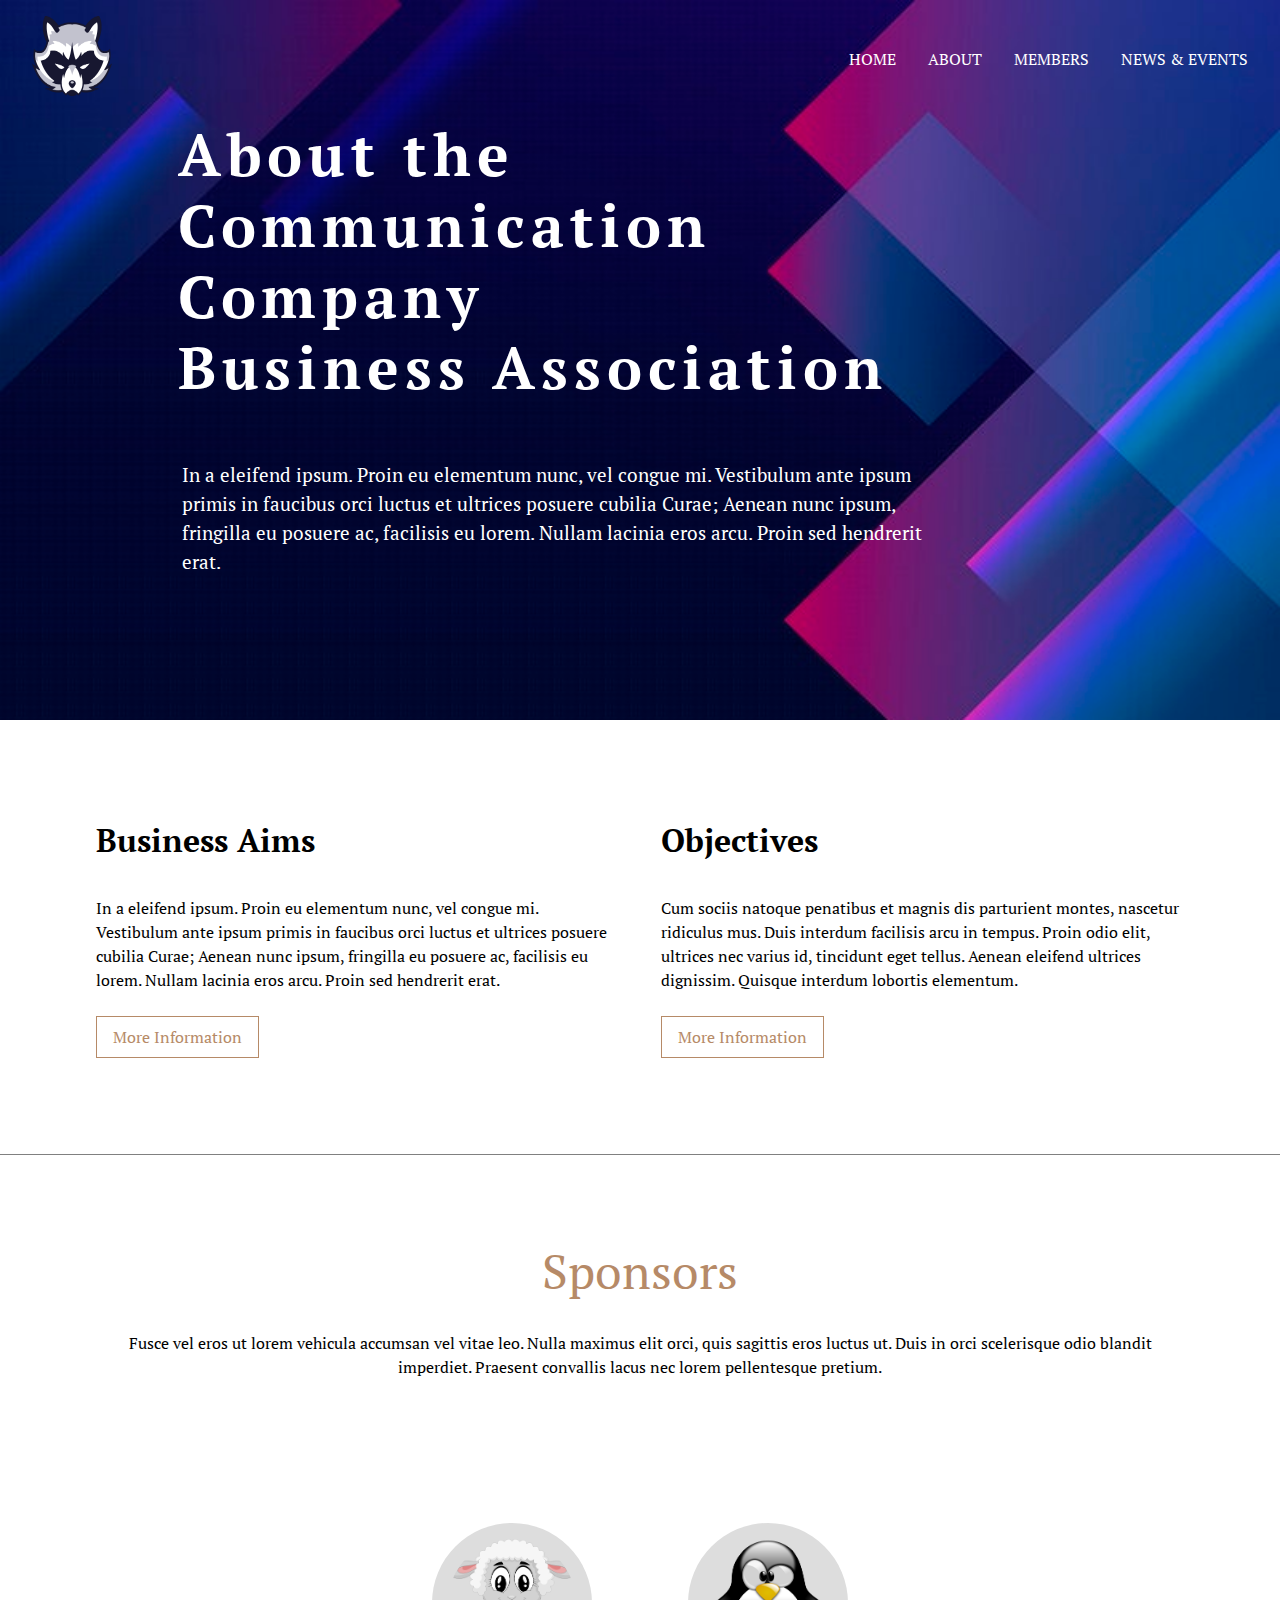
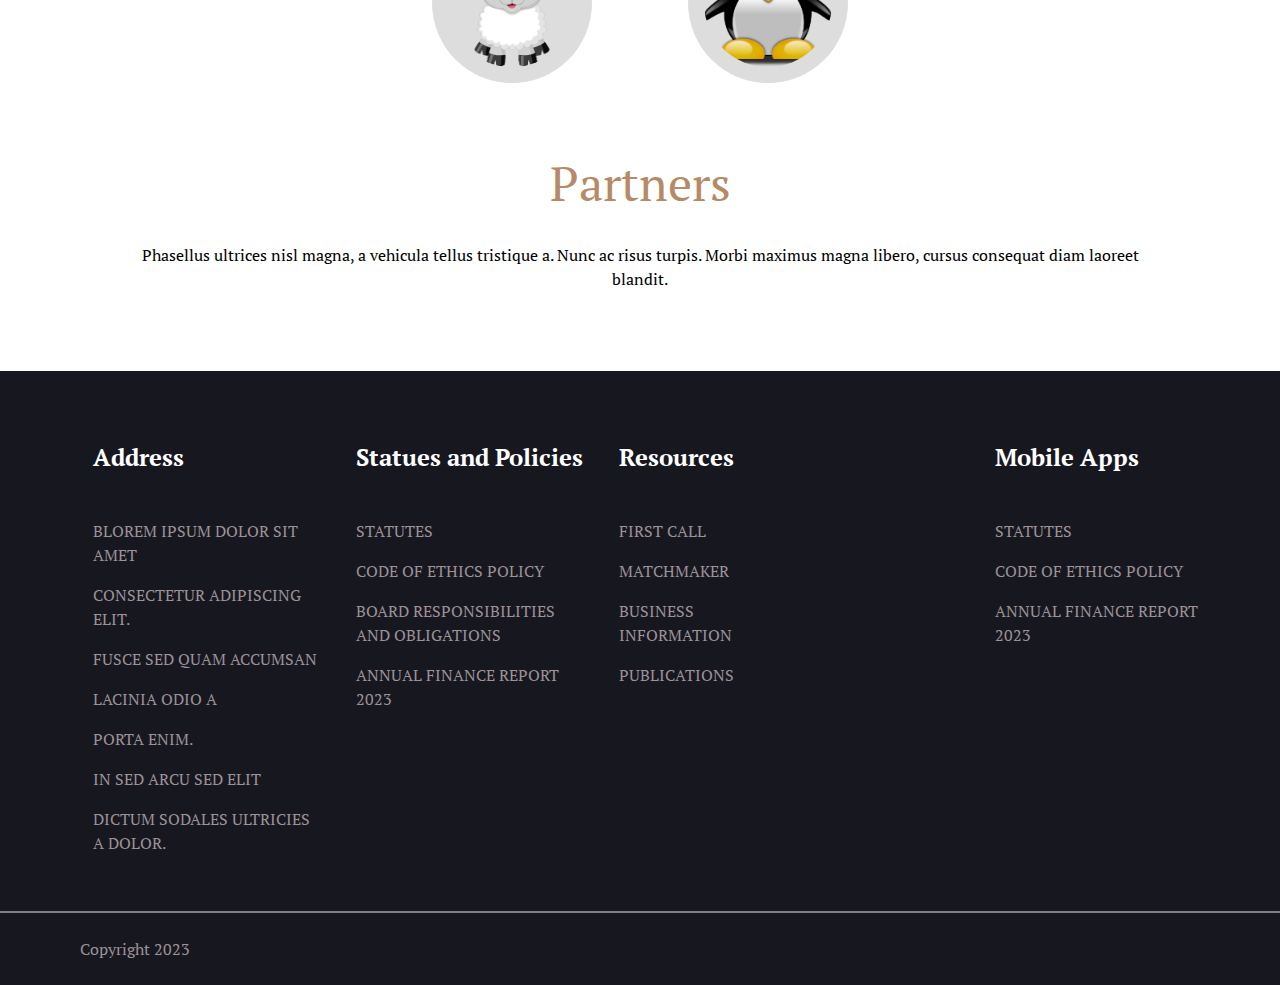
<file: Business/index.html>
<!DOCTYPE html>
<html lang="en">
  <head>
    <meta charset="UTF-8" />
    <meta name="viewport" content="width=device-width, initial-scale=1.0" />
    <link rel="stylesheet" href="./style.css" />
    <title>Business</title>
  </head>
  <body>
    <div class="wrapper">
      <section id="welcome">
        <header class="site-header">
          <div class="logo">
            <img src="./images/logo.webp" alt="logo" />
          </div>

          <div class="navigation">
            <nav>
              <ul>
                <li><a href="#">HOME</a></li>
                <li><a href="#">ABOUT</a></li>
                <li><a href="#">MEMBERS</a></li>
                <li><a href="#">NEWS & EVENTS</a></li>
              </ul>
            </nav>
          </div>
        </header>
        <div class="text-content">
          <div class="title">
            <h1>About the</h1>
            <h1>Communication Company</h1>
            <h1>Business Association</h1>
          </div>
          <p>
            In a eleifend ipsum. Proin eu elementum nunc, vel congue mi.
            Vestibulum ante ipsum primis in faucibus orci luctus et ultrices
            posuere cubilia Curae; Aenean nunc ipsum, fringilla eu posuere ac,
            facilisis eu lorem. Nullam lacinia eros arcu. Proin sed hendrerit
            erat.
          </p>
        </div>
      </section>

      <section id="about">
        <div class="card">
          <h2>Business Aims</h2>
          <p>
            In a eleifend ipsum. Proin eu elementum nunc, vel congue mi.
            Vestibulum ante ipsum primis in faucibus orci luctus et ultrices
            posuere cubilia Curae; Aenean nunc ipsum, fringilla eu posuere ac,
            facilisis eu lorem. Nullam lacinia eros arcu. Proin sed hendrerit
            erat.
          </p>

          <div class="btn">
            <p><a href="#">More Information</a></p>
          </div>
        </div>

        <div class="card">
          <h2>Objectives</h2>
          <p>
            Cum sociis natoque penatibus et magnis dis parturient montes,
            nascetur ridiculus mus. Duis interdum facilisis arcu in tempus.
            Proin odio elit, ultrices nec varius id, tincidunt eget tellus.
            Aenean eleifend ultrices dignissim. Quisque interdum lobortis
            elementum.
          </p>

          <div class="btn">
            <p><a href="#">More Information</a></p>
          </div>
        </div>
      </section>

      <section id="sponsors-partners">
        <h2>Sponsors</h2>
        <p>
          Fusce vel eros ut lorem vehicula accumsan vel vitae leo. Nulla maximus
          elit orci, quis sagittis eros luctus ut. Duis in orci scelerisque odio
          blandit imperdiet. Praesent convallis lacus nec lorem pellentesque
          pretium.
        </p>
        <div class="icons">
          <img src="./images/sponsor1.webp" alt="sponsor1" />
          <img src="./images/sponsor2.webp" alt="sponsor2" />
        </div>
        <h2>Partners</h2>
        <!--  -->
        <p>
          Phasellus ultrices nisl magna, a vehicula tellus tristique a. Nunc ac
          risus turpis. Morbi maximus magna libero, cursus consequat diam
          laoreet blandit.
        </p>
      </section>

      <section id="info-about">
        <div class="left">
          <div class="card">
            <h3>Address</h3>

            <ul class="list">
              <li>BLorem ipsum dolor sit amet</li>
              <li>consectetur adipiscing elit.</li>
              <li>Fusce sed quam accumsan</li>
              <li>lacinia odio a</li>
              <li>porta enim.</li>
              <li>In sed arcu sed elit</li>
              <li>dictum sodales ultricies a dolor.</li>
            </ul>
          </div>

          <div class="card">
            <h3>Statues and Policies</h3>

            <ul class="list">
              <li>Statutes</li>
              <li>Code of Ethics Policy</li>
              <li>Board Responsibilities and Obligations</li>
              <li>Annual Finance Report 2023</li>
            </ul>
          </div>

          <div class="card">
            <h3>Resources</h3>

            <ul class="list">
              <li>First Call</li>
              <li>Matchmaker</li>
              <li>Business Information</li>
              <li>Publications</li>
            </ul>
          </div>
        </div>

        <div class="card">
          <h3>Mobile Apps</h3>

          <ul class="list">
            <li>Statutes</li>
            <li>Code of Ethics Policy</li>
            <li>Annual Finance Report 2023</li>
          </ul>
        </div>
      </section>

      <footer>
        <p>Copyright 2023</p>
      </footer>
    </div>
  </body>
</html>
</file>
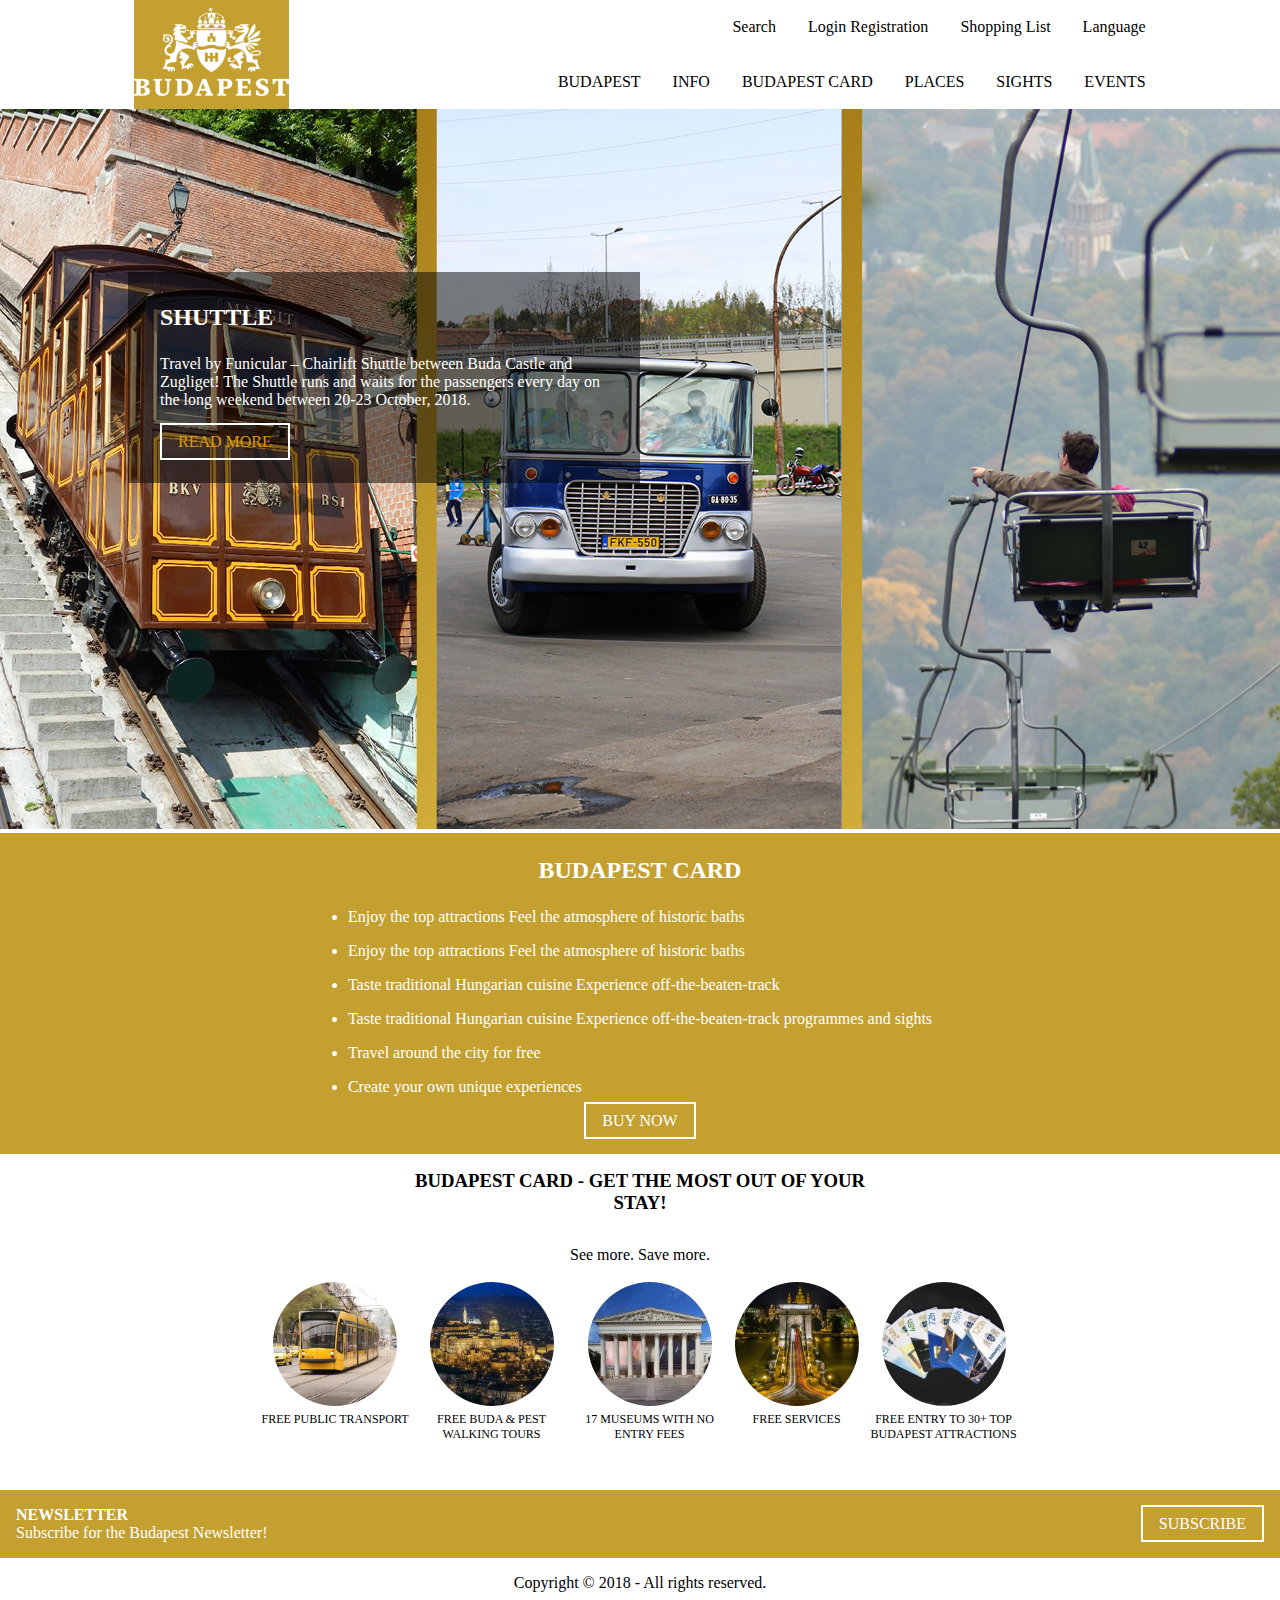
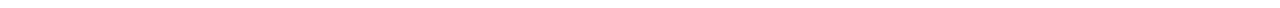
<file: Travel/index.html>
<!DOCTYPE html>
<html lang="en">
  <head>
    <meta charset="UTF-8" />
    <meta name="viewport" content="width=device-width, initial-scale=1.0" />
    <link rel="stylesheet" href="./style.css" />
    <title>Document</title>
  </head>
  <body>
    <div class="wrapper">
      <header class="site-header">
        <div class="logo">
          <img src="./image/logo.png" alt="logo" />
        </div>
        <div class="navigation">
          <div class="user-login-registration-search-shopping-leanguage">
            <nav>
              <ul>
                <li>Search</li>
                <li>Login Registration</li>
                <li>Shopping List</li>
                <li>Language</li>
              </ul>
            </nav>
          </div>
          <div class="site-navigation">
            <nav>
              <ul>
                <li>BUDAPEST</li>
                <li>INFO</li>
                <li>BUDAPEST CARD</li>
                <li>PLACES</li>
                <li>SIGHTS</li>
                <li>EVENTS</li>
              </ul>
            </nav>
          </div>
        </div>
      </header>
      <main class="site-main">
        <section id="idwelcome">
          <div class="media">
            <img src="./image/slider.jpg" alt="silber" />
          </div>
          <div class="text-content">
            <h2>SHUTTLE</h2>
            <p>
              Travel by Funicular – Chairlift Shuttle between Buda Castle and
              Zugliget! The Shuttle runs and waits for the passengers every day
              on the long weekend between 20-23 October, 2018.
            </p>
            <p class="btnReadMore"><a href="#">READ MORE</a></p>
          </div>
        </section>

        <section id="budapest-card">
          <h2>BUDAPEST CARD</h2>
          <ul>
            <li>
              Enjoy the top attractions Feel the atmosphere of historic baths
            </li>
            <li>
              Enjoy the top attractions Feel the atmosphere of historic baths
            </li>
            <li>
              Taste traditional Hungarian cuisine Experience
              off-the-beaten-track
            </li>
            <li>
              Taste traditional Hungarian cuisine Experience
              off-the-beaten-track programmes and sights
            </li>
            <li>Travel around the city for free</li>
            <li>Create your own unique experiences</li>
          </ul>
          <p><a href="#">BUY NOW</a></p>
        </section>

        <section id="budapest-card-list">
          <div class="text">
            <h3>BUDAPEST CARD - GET THE MOST OUT OF YOUR STAY!</h3>
            <p>See more. Save more.</p>
          </div>
          <div class="card-list">
            <div class="card">
              <img src="./image/transport.jpg" alt="transport" />
              <p>FREE PUBLIC TRANSPORT</p>
            </div>
            <div class="card">
              <img src="./image/tours.jpg" alt="tours" />
              <p>FREE BUDA & PEST WALKING TOURS</p>
            </div>
            <div class="card">
              <img src="./image/museums.jpg" alt="museums" />
              <p>17 MUSEUMS WITH NO ENTRY FEES</p>
            </div>
            <div class="card">
              <img src="./image/services.jpg" alt="services" />
              <p>FREE SERVICES</p>
            </div>
            <div class="card">
              <img src="./image/entry.jpg" alt="entry" />
              <p>FREE ENTRY TO 30+ TOP BUDAPEST ATTRACTIONS</p>
            </div>
          </div>
          <div class="newsLetter">
            <div class="wrapp-text">
              <h4>NEWSLETTER</h4>
              <p>Subscribe for the Budapest Newsletter!</p>
            </div>
            <div class="btn">
              <p><a href="#">SUBSCRIBE</a></p>
            </div>
          </div>
        </section>
      </main>
      <footer>
        <p>Copyright © 2018 - All rights reserved.</p>
      </footer>
    </div>
  </body>
</html>
</file>
<file: Business/style.css>
@import url('https://fonts.googleapis.com/css2?family=Inter:wght@200;400;600&family=PT+Sans:wght@400;700&family=Poppins:wght@400;800&display=swap');
@import url('https://fonts.googleapis.com/css2?family=Inter:wght@200;400;600&family=PT+Sans:wght@400;700&family=PT+Serif&family=Poppins:wght@400;800&display=swap');
*{
    padding: 0;
    margin: 0;
    box-sizing: border-box;
}

html{
    font-family: PT serif;
    line-height: 1.5;
    font-size: 16px;
}

#welcome{
    min-height: 80vh;
    background-image: url('./images/background.jpg');
    background-repeat: no-repeat;
    background-size: cover;

}

.logo img{
    width: 5em;
    height: 5em;
}
.site-header{
    display: flex;
    flex-wrap: wrap;
    align-items: center;
    justify-content: space-between;
    padding: 1em 2em 1em 2em;
}

.navigation nav ul {
    display: flex;
    flex-wrap: wrap;
    align-items: center;
    gap: 2em;
}

.navigation nav ul li{
    display: block;
}
.navigation nav ul li a{
    text-decoration: none;
    color: white;
}

.text-content h1{
    color: white;
    font-size: 3.7em;
    letter-spacing: 0.1em;
    padding: 0 5em 0 3em;
    line-height: 1.2;
}

.text-content .title h1:last-of-type{
    padding-bottom: 1em;
}



.text-content p{
    color: white;
    padding: 0 3em 0 9.5em;
    font-size: 1.2em;
    width: 100ch;
}

#about{
    display: flex;
    padding: 6em;
    gap: 40px;
}

#about .card h2{
    font-size: 2em;
    padding: 0 0 1em 0;

    /* font-family: PT 'sans';
    font-weight: 700; */
}

.card{
    display: flex;
    flex-direction: column;
    justify-content: flex-start;
    align-items: flex-start;
}

.btn{
    margin-top: 1.5em;
    padding: 0.5em 1em;
    border: 1.5px solid #b68a67;

}

.btn p a{
display: block;
text-decoration: none;
color: #b68a67;
}

#sponsors-partners{
    display: flex;
    flex-direction: column;
    align-items: center;
    border-top: 1px solid gray;
    padding-top: 5em;
}

.icons{
    padding: 4em;
    display: flex;
    gap: 6em;
}

.icons img {
    width: 10em;
    height: 10em;
    border-radius: 5em;
    padding: 1em;
    background-color: #dddddd;
}

#sponsors-partners h2{
    padding-bottom: 0.5em;
    font-size: 3em;
    font-weight: 200;
    color: #b68a67;
}
#sponsors-partners p{
    padding: 0 7em 5em 7em;
    text-align: center;
}
#info-about{
    color: #9d9295;
    background-color: #171720;
    display: flex;
    flex-wrap: wrap;
    /* align-items: center; */
    justify-content: space-between;
    padding: 2em 3em 3em 3em;
}

#info-about .left{
    display: flex;
    flex-wrap: wrap;
    justify-content: center;
    gap: 2em;
    width: 65%;
}

#info-about .card{
    width: 30%;
}
#info-about .card:last-of-type{
    width: 20%;
}
#info-about .card h3{
    color: white;
    padding:1.5em 0 1.5em 0;
    font-size: 1.5em;
}

#info-about .card ul li{
    text-transform: uppercase;
    padding:0.5em 0 0.5em 0;
}

.list{
    list-style-type: none;
}

footer{
    border-top: 2px solid gray;
    padding: 1.5em 0 1.5em 5em;
    background-color: #171720;
    color: #9d9295;
}
</file>
<file: Travel/style.css>
*{
    padding: 0;
    margin: 0;
    box-sizing: border-box;
}

.logo{
    background-color: #c4a031;
}
.site-header{
    display: flex;
    justify-content: space-around;
}

.navigation{
    display: flex;
    flex-direction: column;
    justify-content: space-around;
    align-items: flex-end;
    /* margin-right: 5em; */
}
.site-navigation nav ul,
.user-login-registration-search-shopping-leanguage nav ul{
    display: flex;
    gap: 2em;
}


.site-navigation nav ul li,
.user-login-registration-search-shopping-leanguage nav ul li{
    display: block;
}

.media img{
    height: auto;
    width: 100%;
}

p a{
    border: 2px solid white;
    padding: 0.5em 1em;
}

.text-content{
    padding: 0.5em 2em;
    order: 1;
    position: absolute;
    top: 17em;
    left: 8em;
    max-width: 40%;
    background-color: #000; 
    background-color: rgba(0, 0, 0, 0.5);
    color: white;
}
.text-content p{
    padding: 0 0 1.5em 0 ;
}

.text-content p a {
    text-decoration: none;
    color: #df990f;
}
.text-content h2{
    padding: 1em 0 1em 0;
}

/* pudapest card */
#budapest-card{
    padding: 1.5em;
    display: flex;
    flex-direction: column;
    align-items: center;
    background-color: #c4a031;
}


#budapest-card h2,
#budapest-card ul li,
#budapest-card p a{
    color: white;
    text-decoration: none;
    margin-bottom: 1em;
}

#budapest-card-list{
    display: flex;
    flex-direction: column;
}
.card-list{
    display: flex;
    flex-wrap: wrap;
    gap: 0.5em;
    justify-content: center;
    text-align: center;
    margin-bottom: 3em;
    /* padding: 3em; */
}
#budapest-card-list .text{
text-align: center;
padding: 1em;
}
#budapest-card-list .text p{
    margin-top: 2em
}
#budapest-card-list .text h3{
    margin: 0 auto;
    max-width: 50ch;
}
.card-list .card img{
    border: 2px solid white;
    
    width: 8em;
    height: 8em;
    border-radius: 8em;
}
.card-list .card p{
    font-size: 12px;
    max-width: 25ch;
}

.newsLetter{
    color: white;
    padding: 1em;
    display: flex;  
    align-items: center;
    justify-content: space-between;
    background-color: #c4a031;;
}

.newsLetter p a{
    text-decoration: none;
    color: white;
}

footer p{
    text-align: center;
    padding: 1em;
}
</file>
